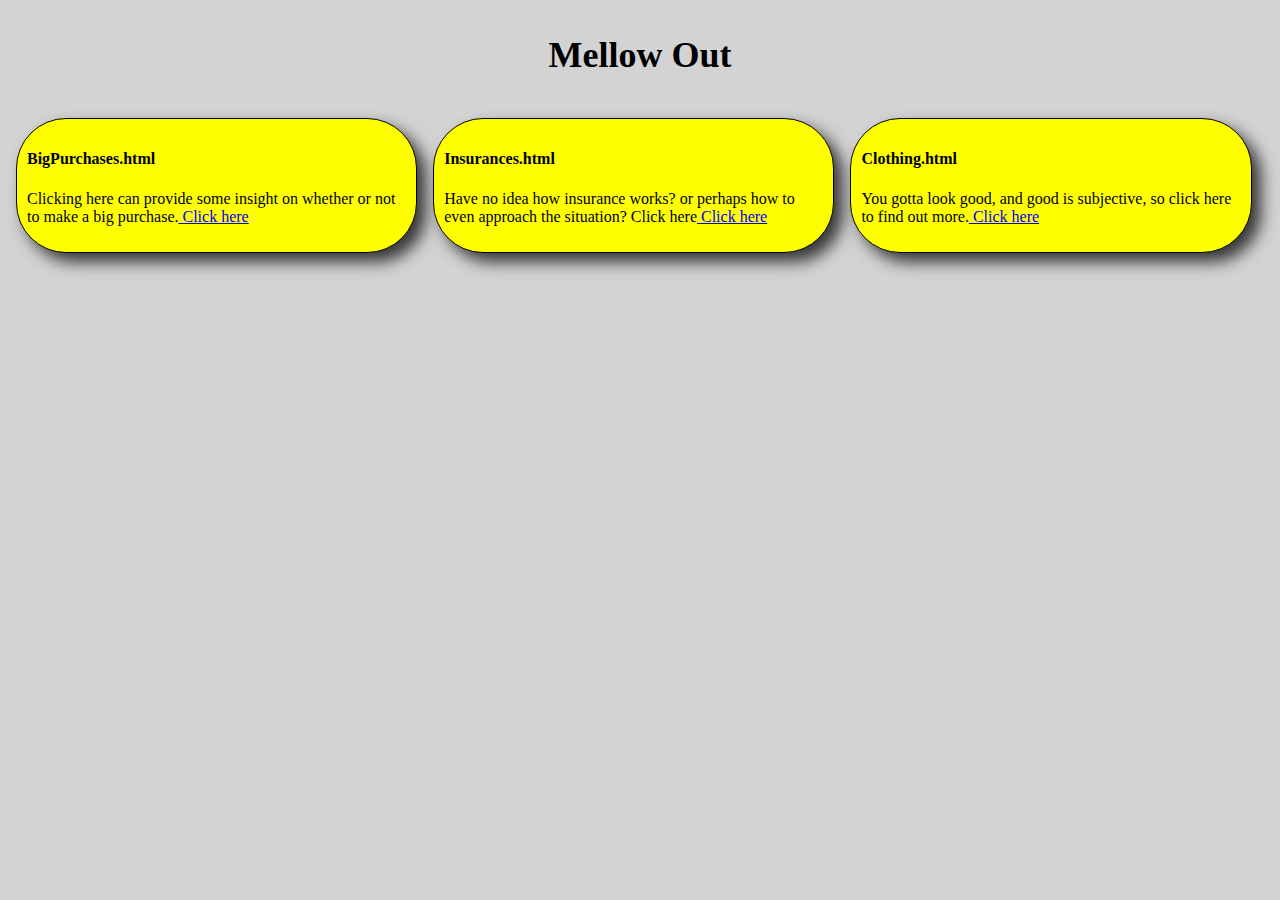
<file: index.html>
<!DOCTYPE html>
<html lang="en">

<head>
    <meta charset="utf-8" />
    <title>Mellow Out</title>
    <link rel="stylesheet" href="css/index.css" />
    <script src="js/index.js"></script>
</head>

<body class = "main" id = "main2">
    
        <h1 id="head1" class="header"> Mellow Out</h1>
        <div id="pagesall" class="body">
            <div id="w1" class="page">

            </div>
            <div id="w2" class="page">

            </div>
            <div id="w3" class="page">

            </div>



        </div>
    

</body>




</HTML>
</file>
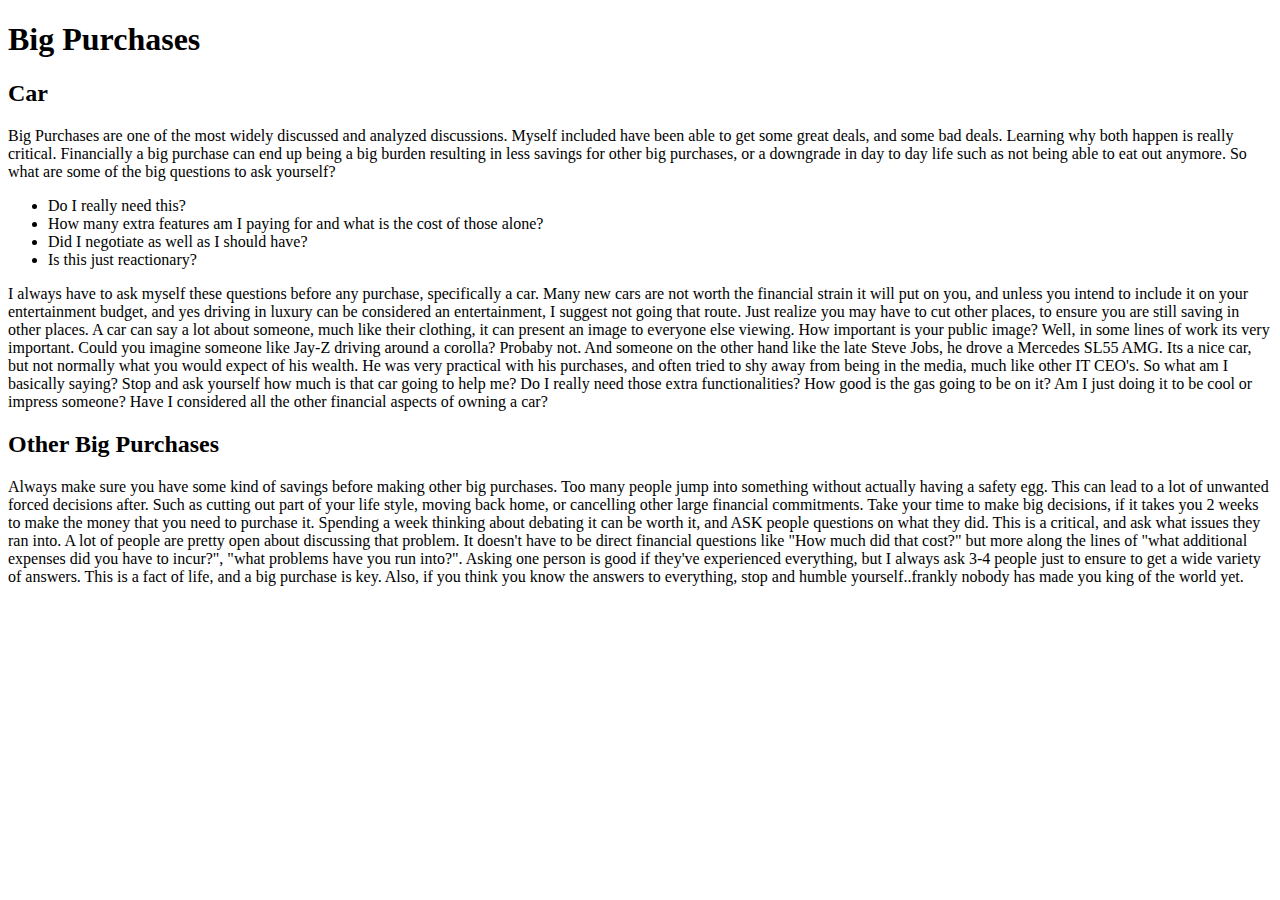
<file: BigPurchases.html>
<!DOCTYPE html>
<html lang="en">

<head>
    <meta charset="utf-8" />
    <title>The Intellectual - Big Purchases</title>
</head>


<body>
    <div class="main" id="main2">
        <h1 id="head1" class="header"> Big Purchases</h1>
        <div id="Big_Purchases" class="body">
            <div id="p1" class="paragraphs">

                <h2>Car</h2>
                Big Purchases are one of the most widely discussed and analyzed discussions. Myself included have been able to get some great
                deals, and some bad deals. Learning why both happen is really critical. Financially a big purchase can end
                up being a big burden resulting in less savings for other big purchases, or a downgrade in day to day life
                such as not being able to eat out anymore. So what are some of the big questions to ask yourself?
                <ul>
                    <li>Do I really need this?</li>
                    <li>How many extra features am I paying for and what is the cost of those alone?</li>
                    <li>Did I negotiate as well as I should have?</li>
                    <li>Is this just reactionary?</li>
                </ul>

                I always have to ask myself these questions before any purchase, specifically a car. Many new cars are not worth the financial
                strain it will put on you, and unless you intend to include it on your entertainment budget, and yes driving
                in luxury can be considered an entertainment, I suggest not going that route. Just realize you may have to
                cut other places, to ensure you are still saving in other places. A car can say a lot about someone, much
                like their clothing, it can present an image to everyone else viewing. How important is your public image?
                Well, in some lines of work its very important. Could you imagine someone like Jay-Z driving around a corolla?
                Probaby not. And someone on the other hand like the late Steve Jobs, he drove a Mercedes SL55 AMG. Its a
                nice car, but not normally what you would expect of his wealth. He was very practical with his purchases,
                and often tried to shy away from being in the media, much like other IT CEO's. So what am I basically saying?
                Stop and ask yourself how much is that car going to help me? Do I really need those extra functionalities?
                How good is the gas going to be on it? Am I just doing it to be cool or impress someone? Have I considered
                all the other financial aspects of owning a car?

            </div>
            <div id="p2" class="paragraphs">
                <h2>Other Big Purchases</h2>
                Always make sure you have some kind of savings before making other big purchases. Too many people jump into something without
                actually having a safety egg. This can lead to a lot of unwanted forced decisions after. Such as cutting
                out part of your life style, moving back home, or cancelling other large financial commitments. Take your
                time to make big decisions, if it takes you 2 weeks to make the money that you need to purchase it. Spending
                a week thinking about debating it can be worth it, and ASK people questions on what they did. This is a critical,
                and ask what issues they ran into. A lot of people are pretty open about discussing that problem. It doesn't
                have to be direct financial questions like "How much did that cost?" but more along the lines of "what additional
                expenses did you have to incur?", "what problems have you run into?". Asking one person is good if they've
                experienced everything, but I always ask 3-4 people just to ensure to get a wide variety of answers. This
                is a fact of life, and a big purchase is key. Also, if you think you know the answers to everything, stop
                and humble yourself..frankly nobody has made you king of the world yet.




            </div>



        </div>




    </div>

</body>




</HTML>
</file>
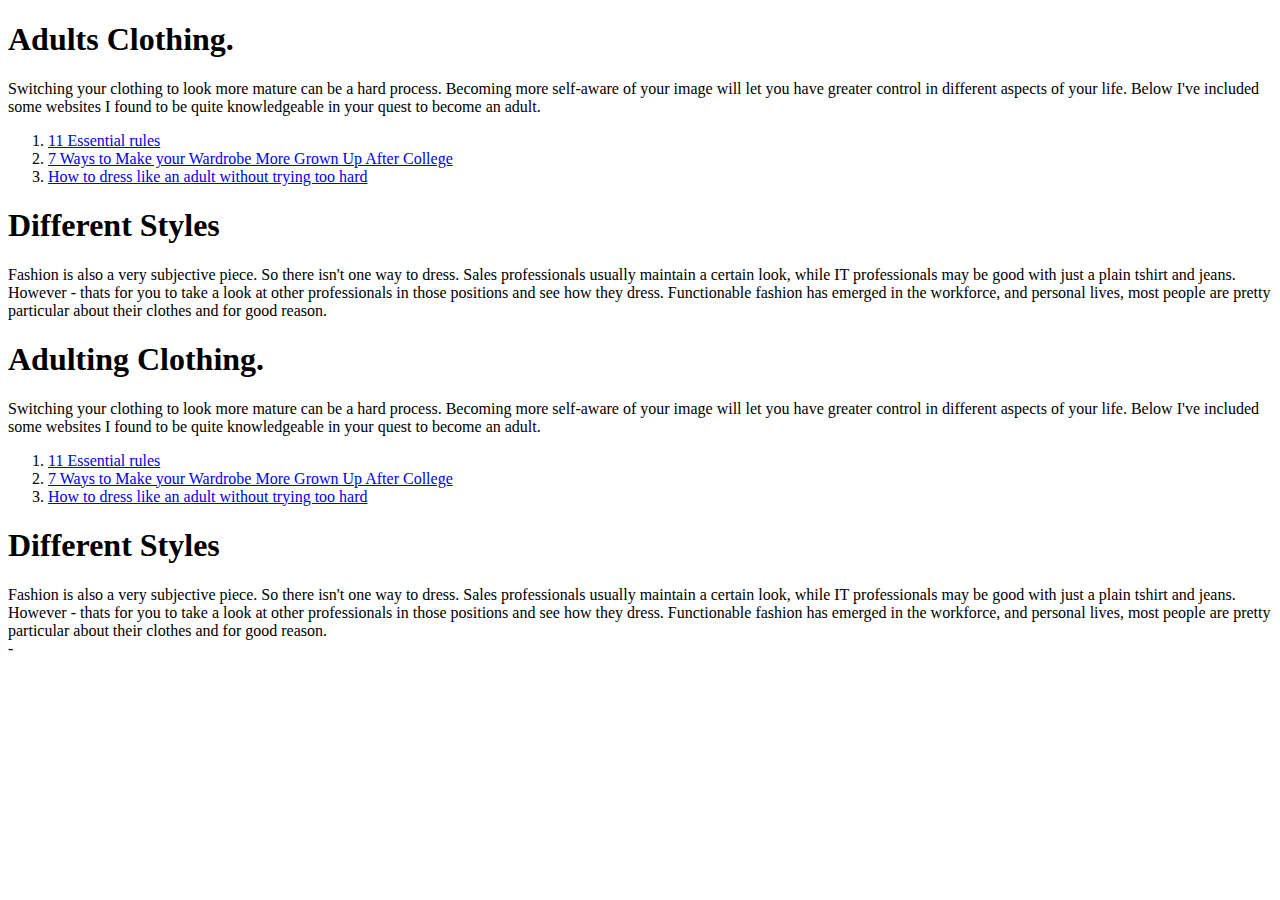
<file: Clothing.html>
<!DOCTYPE html>
<html lang="en">

<head>
    <meta name="viewport" content="width=device-width, initial-scale=1.0" charset="utf-8"/>
    

    <title>The Intellectual - Clothing</title>
</head>


<body>

<div class ="main" id = "main2">
<h1 id = "head1" class = "header"> Adults Clothing.</h1>
<div id = "adult" class = "body"> <p id = "p1" class ="paragraphs">Switching your clothing to look more mature can be a hard process. Becoming more self-aware of your image will let you have greater control in different aspects of your life.
    Below I've included some websites I found to be quite knowledgeable in your quest to become an adult. </p>
    <ol> 
        <li><a href="https://www.menshealth.com/style/a19529306/11-essential-rules-start-dressing-like-adult/">11 Essential rules</a> </li>
        <li><a href="https://www.bustle.com/articles/25514-7-ways-to-make-your-wardrobe-more-grown-up-after-college">7 Ways to Make your Wardrobe More Grown Up After College</a></li>
        <li><a href="https://www.refinery29.com/how-to-look-put-together">How to dress like an adult without trying too hard</a></li>
    </ol>
</div>

<div id = "main" class = "body"> <h1 id = "head2" class ="header">Different Styles</h1> <p id = "p2" class = "paragraphs"> Fashion is also a very subjective piece. So there isn't one way to dress. Sales professionals usually maintain a certain look, while IT professionals may be good with just a plain tshirt and jeans. 
However - thats for you to take a look at other professionals in those positions and see how they dress. Functionable fashion has emerged in the workforce, and personal lives, most people are pretty particular about their clothes and for good reason.
</p></div>
</p> 
</div>

</div>

    <div class="main" id="main2">
        <h1 id="head1" class="header"> Adulting Clothing.</h1>
        <div id="adult" class="body">
            <div id="p1" class="paragraphs">Switching your clothing to look more mature can be a hard process. Becoming more self-aware of your image will
                let you have greater control in different aspects of your life. Below I've included some websites I found
                to be quite knowledgeable in your quest to become an adult. </div>
            <ol>
                <li><a href="https://www.menshealth.com/style/a19529306/11-essential-rules-start-dressing-like-adult/">11
                        Essential rules</a> </li>
                <li><a href="https://www.bustle.com/articles/25514-7-ways-to-make-your-wardrobe-more-grown-up-after-college">7
                        Ways to Make your Wardrobe More Grown Up After College</a></li>
                <li><a href="https://www.refinery29.com/how-to-look-put-together">How to dress like an adult without trying
                        too hard</a></li>
            </ol>
        </div>

        <div id="main" class="body">
            <h1 id="head2" class="header">Different Styles</h1>
            <div id="p2" class="paragraphs"> Fashion is also a very subjective piece. So there isn't one way to dress. Sales professionals usually maintain
                a certain look, while IT professionals may be good with just a plain tshirt and jeans. However - thats for
                you to take a look at other professionals in those positions and see how they dress. Functionable fashion
                has emerged in the workforce, and personal lives, most people are pretty particular about their clothes and
                for good reason.
            </div>-
        </div>
    </div>





</body>




</HTML>
</file>
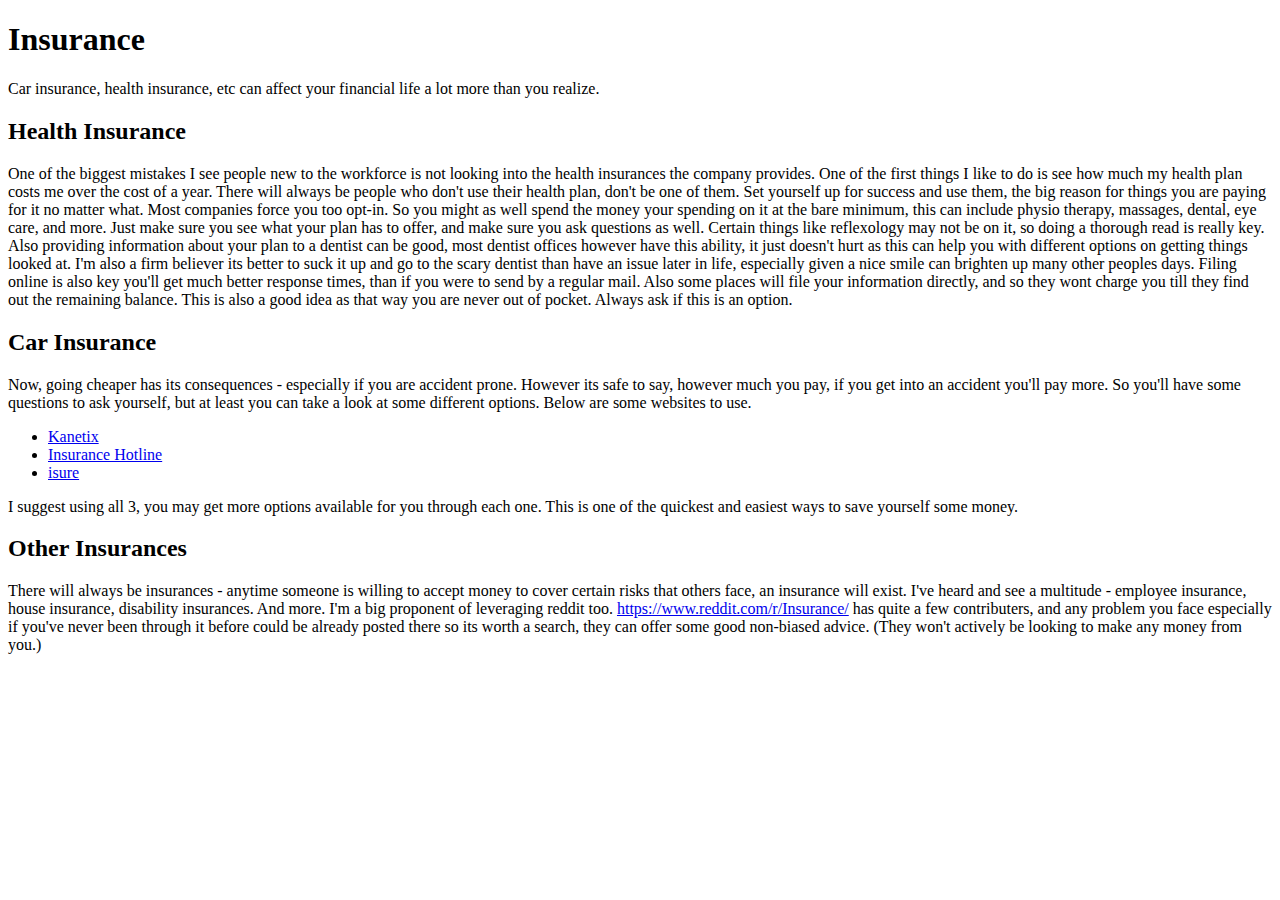
<file: Insurances.html>
<!DOCTYPE html>
<html lang="en">
<head>
    <meta charset="utf-8" />
    <title>The Intellectual - Insurances</title>
</head>


<body>
    <div class="main" id="main2">
        <h1 id="head1" class="header"> Insurance</h1>
        <div id="insurance" class="body">
            <div id="p1" class="paragraphs">Car insurance, health insurance, etc can affect your financial life a lot more than you realize.

                <h2>Health Insurance</h2>
                One of the biggest mistakes I see people new to the workforce is not looking into the health insurances the company provides.
                One of the first things I like to do is see how much my health plan costs me over the cost of a year. There
                will always be people who don't use their health plan, don't be one of them. Set yourself up for success
                and use them, the big reason for things you are paying for it no matter what. Most companies force you too
                opt-in. So you might as well spend the money your spending on it at the bare minimum, this can include physio
                therapy, massages, dental, eye care, and more. Just make sure you see what your plan has to offer, and make
                sure you ask questions as well. Certain things like reflexology may not be on it, so doing a thorough read
                is really key. Also providing information about your plan to a dentist can be good, most dentist offices
                however have this ability, it just doesn't hurt as this can help you with different options on getting things
                looked at. I'm also a firm believer its better to suck it up and go to the scary dentist than have an issue
                later in life, especially given a nice smile can brighten up many other peoples days. Filing online is also
                key you'll get much better response times, than if you were to send by a regular mail. Also some places will
                file your information directly, and so they wont charge you till they find out the remaining balance. This
                is also a good idea as that way you are never out of pocket. Always ask if this is an option.
            </div>
            <div id="p2" class="paragraphs"><h2>Car Insurance</h2>
                Now, going cheaper has its consequences - especially if you are accident prone. However its safe to say, however much you
                pay, if you get into an accident you'll pay more. So you'll have some questions to ask yourself, but at least
                you can take a look at some different options. Below are some websites to use.


                <ul>
                    <li><a href="https://www.kanetix.ca">Kanetix</a> </li>
                    <li><a href="https://www.insurancehotline.com/">Insurance Hotline</a></li>
                    <li><a href="https://isure.ca">isure</a></li>
                </ul>
                I suggest using all 3, you may get more options available for you through each one. This is one of the quickest and easiest
                ways to save yourself some money.

            </div>
            <div id ="p3" class = "paragraphs"> 
                <h2>Other Insurances</h2>
                There will always be insurances - anytime someone is willing to accept money to cover certain risks that others face, an insurance will exist. 
                I've heard and see a multitude - employee insurance, house insurance, disability insurances. And more. 
                I'm a big proponent of leveraging reddit too. <a href = "https://www.reddit.com/r/Insurance/">https://www.reddit.com/r/Insurance/</a> has quite a few contributers, and any problem you face especially if you've never been through it before could be already posted there so its worth a search, they can offer some good non-biased advice. (They won't actively be looking to make any money from you.) 

            </div>


        </div>




    </div>

</body>




</HTML>
</file>
<file: css/index.css>
#main2{
    background-color: lightgrey;
    -webkit-border-radius: 26px;
-moz-border-radius: 26px;
border-radius: 26px;
}

#head1 {
    padding: 10px;
    text-align: center;
    font-size: 36px;
}


.main .body .page {
    text-align:left;
    border-style: solid;
    border-color: black;
    border-width: 1px;
    -webkit-border-radius: 50px;
    -moz-border-radius: 50px;
    border-radius: 50px;
    padding: 10px;
    float: left;
    margin: 8px;
    height: 5%;
    width: 30%;
    -webkit-box-shadow: 9px 9px 16px 0px rgba(0, 0, 0, 0.75);
    -moz-box-shadow:    9px 9px 16px 0px rgba(0, 0, 0, 0.75);
    box-shadow:         9px 9px 16px 0px rgba(0, 0, 0, 0.75);
    background-color: yellow;
    


}
</file>
